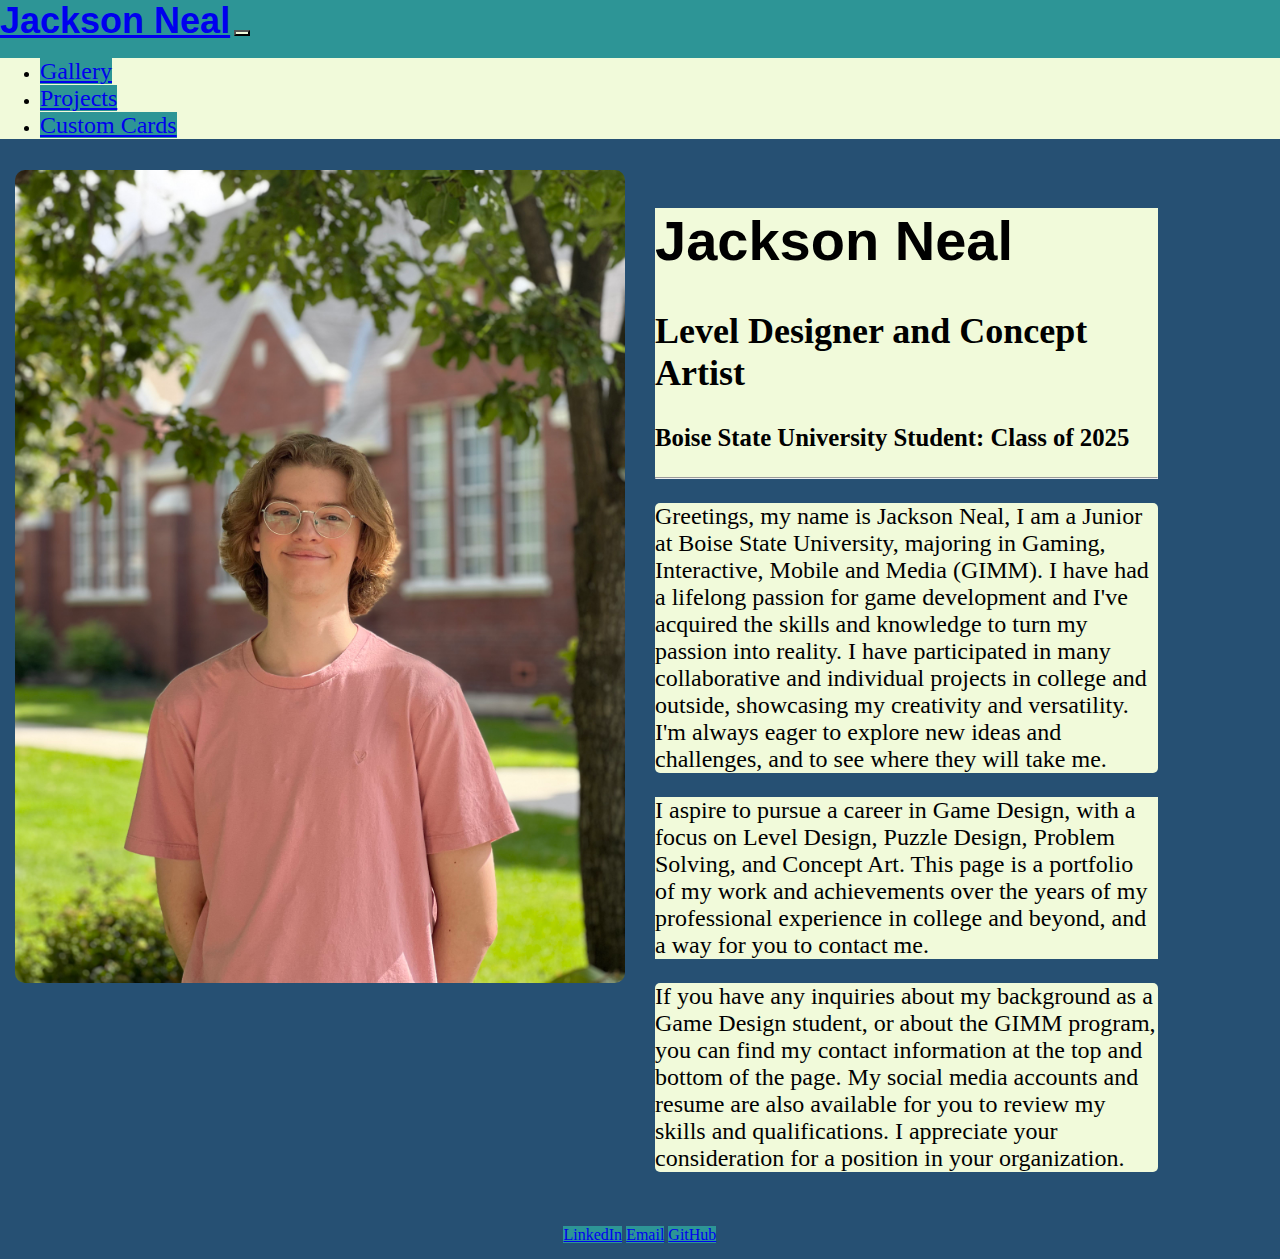
<file: index.html>
<html lang="en">

<head>
    <meta charset="UTF-8">
    <meta name="viewport" content="width=device-width, initial-scale=1.0">
    <title>Jackson Neal</title>
    <link href="https://cdn.jsdelivr.net/npm/bootstrap@5.3.2/dist/css/bootstrap.min.css" rel="stylesheet"
        integrity="sha384-T3c6CoIi6uLrA9TneNEoa7RxnatzjcDSCmG1MXxSR1GAsXEV/Dwwykc2MPK8M2HN" crossorigin="anonymous">
        <link rel="stylesheet" href="https://cdnjs.cloudflare.com/ajax/libs/font-awesome/6.2.1/css/all.min.css" />
    <script src="https://cdn.jsdelivr.net/npm/bootstrap@5.3.3/dist/js/bootstrap.bundle.min.js"
        integrity="sha384-YvpcrYf0tY3lHB60NNkmXc5s9fDVZLESaAA55NDzOxhy9GkcIdslK1eN7N6jIeHz"
        crossorigin="anonymous"></script>
    <link rel="stylesheet" href="css/style.css">
    <link rel="stylesheet" href="css/navBar.css">
</head>

<body>


    <nav class="navbar navbar-expand-lg bg-body-tertiary">
        <div class="container-fluid">
            <a class="navbar-brand" id="big-name" href="index.html">Jackson Neal</a>
            <button class="navbar-toggler" type="button" data-bs-toggle="collapse" data-bs-target="#navbarNav"
                aria-controls="navbarNav" aria-expanded="false" aria-label="Toggle navigation">
                <span class="navbar-toggler-icon"></span>
            </button>
            <div class="collapse navbar-collapse" id="navbarNav">
                <ul class="navbar-nav">
                    <li class="nav-item">
                        <a class="nav-link" href="gallary.html">Gallery</a>
                    </li>
                    <li class="nav-item">
                        <a class="nav-link" href="projects.html">Projects</a>
                    </li>
                    <li class="nav-item">
                        <a class="nav-link" href="contact.html">Custom Cards</a>
                    </li>
                </ul>
            </div>
        </div>

        <a href="javascript:void(0);" class="icon" onclick="myFunction()">
            <i class="collapse navbar-collapse"></i>
        </a>
    </nav>

    <script>
        function myFunction() {
            var x = document.getElementsByClassName("navbar-toggler");
            if (x.className === "navbar-nav") {
                x.className += " responsive";
            } else {
                x.className = "navbar-nav";
            }
        }
    </script>

    <div class="container">
        <div class="row">
            <div class="col-6">
                <img src="assests/imgs/IMG_2856.JPG" alt="Profile" id="profilePic">
            </div>
            <div class="col-5">
                <div class="name">
                    <h1>Jackson Neal</h1>
                    <h2>Level Designer and Concept Artist</h2>
                    <h3>Boise State University Student: Class of 2025</h3>
                    <hr>
                </div>
                <p class="top">
                    Greetings, my name is Jackson Neal, I am a Junior at Boise State University, majoring in Gaming,
                    Interactive, Mobile and Media (GIMM). I have had a lifelong passion for game development and I've
                    acquired the skills and knowledge to turn my passion into reality. I have participated in many
                    collaborative and individual projects in college and outside, showcasing my creativity and
                    versatility. I'm always eager to explore new ideas and challenges, and to see where they will take
                    me.
                </p>
                <p class="mid">
                    I aspire to pursue a career in Game Design, with a focus on Level Design, Puzzle Design, Problem
                    Solving, and Concept Art. This page is a portfolio of my work and achievements over the years of my
                    professional experience in college and beyond, and a way for you to contact me.
                </p>
                <p class="bot">
                    If you have any inquiries about my background as a Game Design student, or about the GIMM program,
                    you can find my contact information at the top and bottom of the page. My social media accounts and
                    resume are also available for you to review my skills and qualifications. I appreciate your
                    consideration for a position in your organization.
                </p>
            </div>
            <div class="col-1"></div>
        </div>
        <div class="row"></div>
        <div class="row">
            <div class="col-4"></div>
            <div class="col-4 center">

                <a class="btn btn-primary btn-lg" href="https://www.linkedin.com/in/jackson-neal-/" role="button"> LinkedIn</a>

                <a class="btn btn-primary btn-lg" href="mailto: Jackson.neal@comcast.net" role="button">Email</a>

                <a class="btn btn-primary btn-lg" href="https://github.com/Jackson-N" role="button">GitHub</a>

            </div>
            <div class="col-4"></div>
        </div>

    </div>
</body>

</html>
</file>
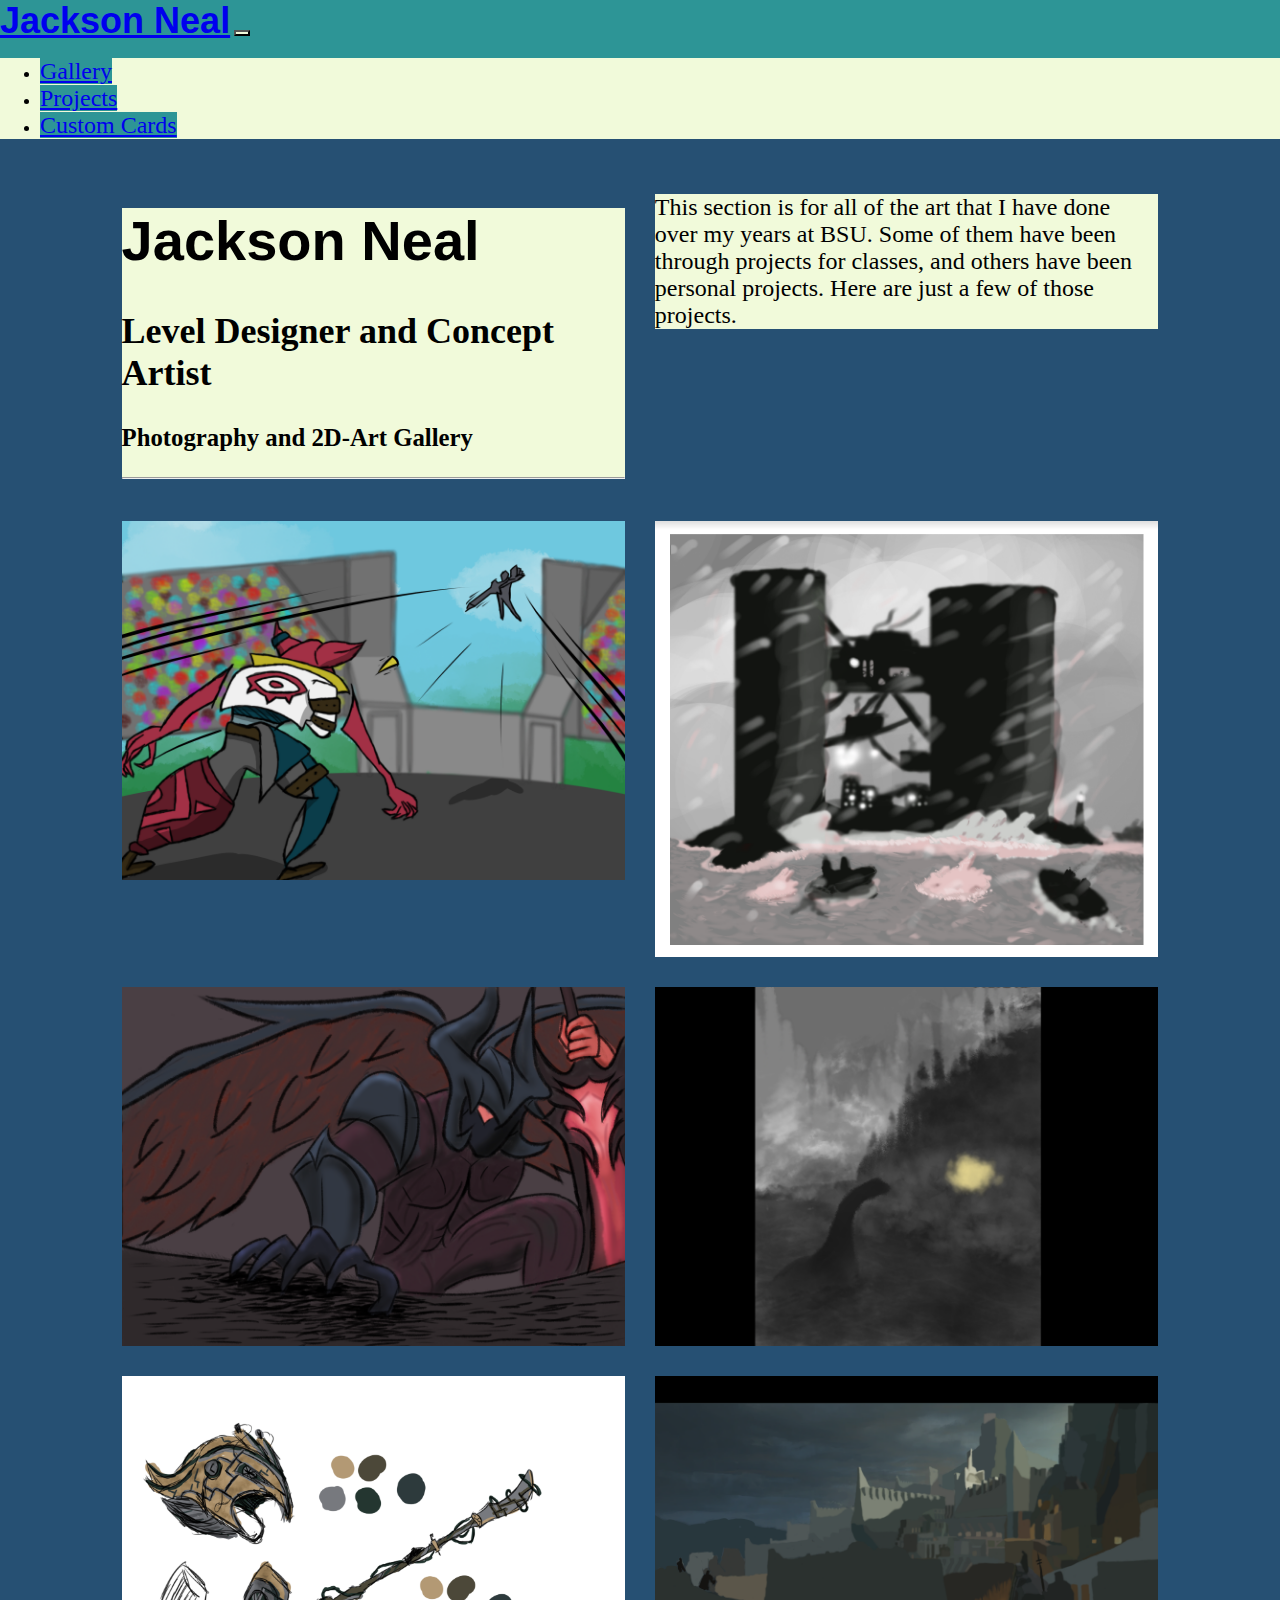
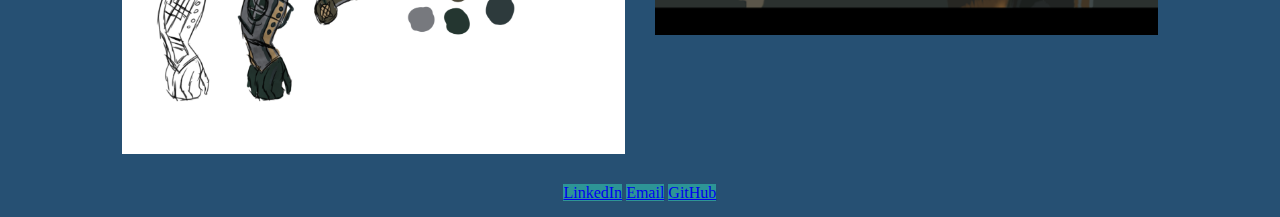
<file: gallary.html>
<html lang="en">

<head>
    <meta charset="UTF-8">
    <meta name="viewport" content="width=device-width, initial-scale=1.0">
    <title>Jackson Neal</title>
    <link href="https://cdn.jsdelivr.net/npm/bootstrap@5.3.2/dist/css/bootstrap.min.css" rel="stylesheet"
        integrity="sha384-T3c6CoIi6uLrA9TneNEoa7RxnatzjcDSCmG1MXxSR1GAsXEV/Dwwykc2MPK8M2HN" crossorigin="anonymous">
    <script src="https://cdn.jsdelivr.net/npm/bootstrap@5.3.3/dist/js/bootstrap.bundle.min.js"
        integrity="sha384-YvpcrYf0tY3lHB60NNkmXc5s9fDVZLESaAA55NDzOxhy9GkcIdslK1eN7N6jIeHz"
        crossorigin="anonymous"></script>
    <link rel="stylesheet" href="css/style.css">
    <link rel="stylesheet" href="css/navBar.css">
</head>

<body>

    <nav class="navbar navbar-expand-lg bg-body-tertiary">
        <div class="container-fluid">
            <a class="navbar-brand" id="big-name" href="index.html">Jackson Neal</a>
            <button class="navbar-toggler" type="button" data-bs-toggle="collapse" data-bs-target="#navbarNav"
                aria-controls="navbarNav" aria-expanded="false" aria-label="Toggle navigation">
                <span class="navbar-toggler-icon"></span>
            </button>
            <div class="collapse navbar-collapse" id="navbarNav">
                <ul class="navbar-nav">
                    <li class="nav-item">
                        <a class="nav-link active" href="gallary.html">Gallery</a>
                    </li>
                    <li class="nav-item">
                        <a class="nav-link" href="projects.html">Projects</a>
                    </li>
                    <li class="nav-item">
                        <a class="nav-link" href="contact.html">Custom Cards</a>
                    </li>
                </ul>
            </div>
        </div>

        <a href="javascript:void(0);" class="icon" onclick="myFunction()">
            <i class="collapse navbar-collapse"></i>
        </a>

    </nav>

    <script>
        function myFunction() {
            var x = document.getElementsByClassName("navbar-toggler");
            if (x.className === "navbar-nav") {
                x.className += " responsive";
            } else {
                x.className = "navbar-nav";
            }
        }
    </script>

    <div class="container">
        <div class="row">
            <div class="col-1"></div>
            <div class="col-5">
                <div class="name">
                    <h1>Jackson Neal</h1>
                    <h2>Level Designer and Concept Artist</h2>
                    <h3>Photography and 2D-Art Gallery</h3>
                    <hr>
                </div>
            </div>
            <div class="col-5">
                <p>
                    This section is for all of the art that I have done over my years at BSU. Some of them have been
                    through projects for classes, and others have been personal projects. Here are just a few of those
                    projects.
                </p>
            </div>
            <div class="col-1"></div>
        </div>
        <div class="row">
            <div class="col-1"></div>
            <div class="col-5">
                <img src="assests/imgs/soulfighter.png" alt="soulfighter" width="auto">
            </div>
            <div class="col-5">
                <img src="assests/imgs/Screenshot 2022-09-14 194835.png" alt="island">
            </div>
            <div class="col-1"></div>
        </div>
        <div class="row">
            <div class="col-1"></div>
            <div class="col-5">
                <div class="bg-image hover zoom">
                    <img src="assests/imgs/aatrox.png" alt="aatrox">

                </div>
            </div>
            <div class="col-5">
                <img src="assests/imgs/water.png" alt="water">
            </div>
            <div class="col-1"></div>
        </div>
        <div class="row">
            <div class="col-1"></div>
            <div class="col-5">
                <img src="assests/imgs/subpainter_conceptart.png" alt="SSPConceptArt">
            </div>
            <div class="col-5">
                <img src="assests/imgs/noxus.png" alt="noxusConceptArt">
            </div>
            <div class="col-1"></div>
        </div>

        <div class="row"></div>
        <div class="row">
            <div class="col-4"></div>
            <div class="col-4 center">
                <i class="fa-brands fa-linkedin-in"></i>
                <a class="btn btn-primary btn-lg" href="https://www.linkedin.com/in/jackson-neal-/"
                    role="button">LinkedIn</a>

                <a class="btn btn-primary btn-lg" href="mailto: Jackson.neal@comcast.net" role="button">Email</a>

                <a class="btn btn-primary btn-lg" href="https://github.com/Jackson-N" role="button">GitHub</a>

            </div>
            <div class="col-4"></div>
        </div>
    </div>


</body>

</html>
</file>
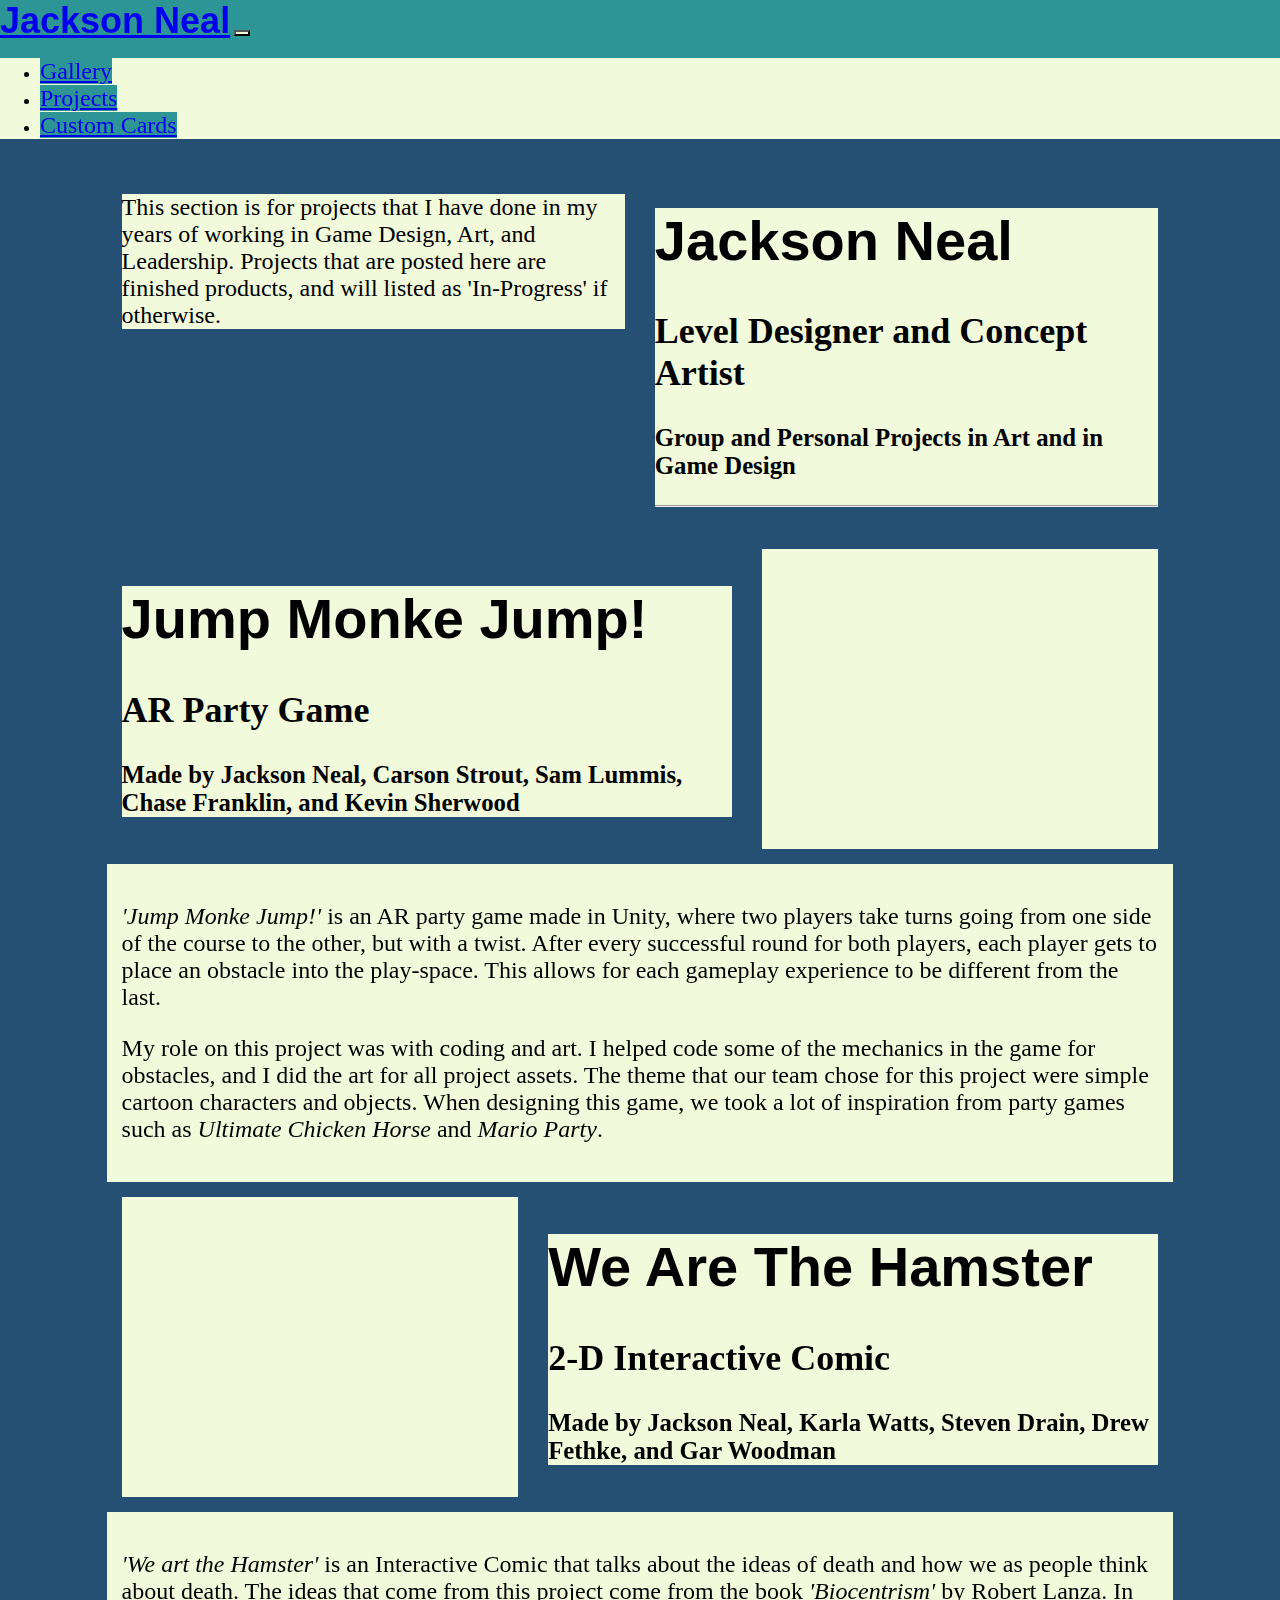
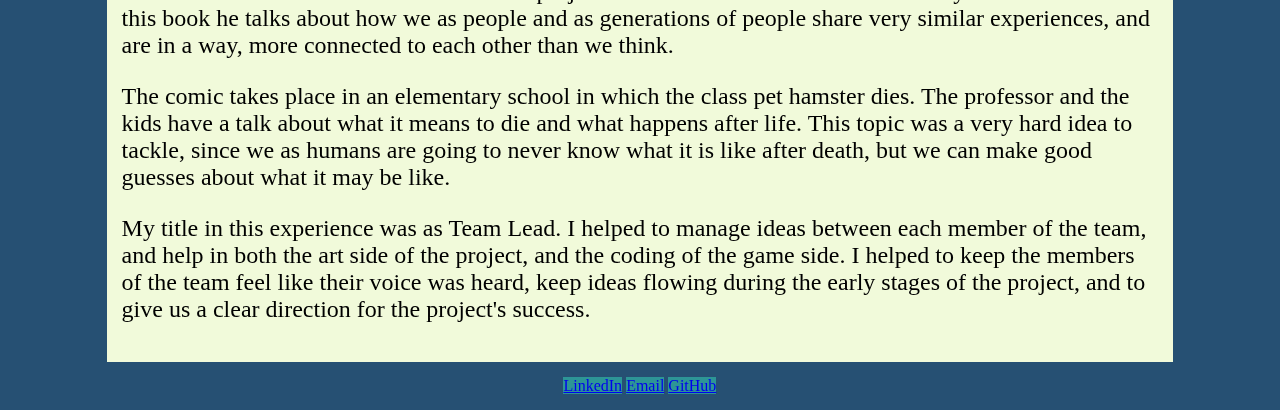
<file: projects.html>
<html lang="en">

<head>
    <meta charset="UTF-8">
    <meta name="viewport" content="width=device-width, initial-scale=1.0">
    <title>Jackson Neal</title>
    <link href="https://cdn.jsdelivr.net/npm/bootstrap@5.3.2/dist/css/bootstrap.min.css" rel="stylesheet"
        integrity="sha384-T3c6CoIi6uLrA9TneNEoa7RxnatzjcDSCmG1MXxSR1GAsXEV/Dwwykc2MPK8M2HN" crossorigin="anonymous">
    <script src="https://cdn.jsdelivr.net/npm/bootstrap@5.3.3/dist/js/bootstrap.bundle.min.js"
        integrity="sha384-YvpcrYf0tY3lHB60NNkmXc5s9fDVZLESaAA55NDzOxhy9GkcIdslK1eN7N6jIeHz"
        crossorigin="anonymous"></script>
    <link rel="stylesheet" href="css/style.css">
    <link rel="stylesheet" href="css/navBar.css">
</head>

<body>

    <nav class="navbar navbar-expand-lg bg-body-tertiary">
        <div class="container-fluid">
            <a class="navbar-brand" id="big-name" href="index.html">Jackson Neal</a>
            <button class="navbar-toggler" type="button" data-bs-toggle="collapse" data-bs-target="#navbarNav"
                aria-controls="navbarNav" aria-expanded="false" aria-label="Toggle navigation">
                <span class="navbar-toggler-icon"></span>
            </button>
            <div class="collapse navbar-collapse" id="navbarNav">
                <ul class="navbar-nav">
                    <li class="nav-item">
                        <a class="nav-link" href="gallary.html">Gallery</a>
                    </li>
                    <li class="nav-item">
                        <a class="nav-link active" href="projects.html">Projects</a>
                    </li>
                    <li class="nav-item">
                        <a class="nav-link" href="contact.html">Custom Cards</a>
                    </li>
                </ul>
            </div>
        </div>

        <a href="javascript:void(0);" class="icon" onclick="myFunction()">
            <i class="collapse navbar-collapse"></i>
        </a>

    </nav>

    <script>
        function myFunction() {
            var x = document.getElementsByClassName("navbar-toggler");
            if (x.className === "navbar-nav") {
                x.className += " responsive";
            } else {
                x.className = "navbar-nav";
            }
        }
    </script>

    <div class="container">

        <div class="row">
            <div class="row">
                <div class="col-1"></div>
                <div class="col-5">
                    <p>
                        This section is for projects that I have done in my years of working in Game Design, Art, and
                        Leadership.
                        Projects that are posted here are finished products, and will listed as 'In-Progress' if
                        otherwise.
                    </p>
                </div>
                <div class="col-5">
                    <div class="name">
                        <h1>Jackson Neal</h1>
                        <h2>Level Designer and Concept Artist</h2>
                        <h3>Group and Personal Projects in Art and in Game Design</h3>
                        <hr>
                    </div>
                </div>
                <div class="col-1"></div>
            </div>
        </div>

        <div class="row">
            <div class="col-1"></div>
            <div class="col-6">
                <div class="name">
                    <h1>Jump Monke Jump!</h1>
                    <h2>AR Party Game</h2>
                    <h3>Made by Jackson Neal, Carson Strout, Sam Lummis, Chase Franklin, and Kevin Sherwood</h3>
                </div>
            </div>
            <div class="col-4">
                <iframe src="https://www.youtube.com/embed/0rbUDtQohX0?si=_lEbFmjxHnOF0-By" title="YouTube video player"
                    frameborder="0"
                    allow="accelerometer; autoplay; clipboard-write; encrypted-media; gyroscope; picture-in-picture; web-share"
                    allowfullscreen></iframe>
            </div>
            <div class="col-1"></div>
        </div>
        <div class="row">
            <div class="col-1"></div>
            <div class="col-10">
                <p>
                    <i>'Jump Monke Jump!'</i> is an AR party game made in Unity, where two players take turns going from
                    one side of the course to the other, but with a twist. After every successful round for both
                    players, each player gets to place an obstacle into the play-space. This allows for each gameplay
                    experience to be different from the last.
                </p>
                <p>
                    My role on this project was with coding and art. I helped code some of the mechanics in the game for
                    obstacles, and I did the art for all project assets. The theme that our team chose for this project
                    were simple cartoon characters and objects. When designing this game, we took a lot of inspiration
                    from party games such as <i>Ultimate Chicken Horse</i> and <i>Mario Party</i>.

                </p>
            </div>
            <div class="col-1"></div>
        </div>

        <div class="row">
            <div class="col-1"></div>
            <div class="col-4">
                <iframe width="560" height="315" src="https://www.youtube.com/embed/5HT1Wr7WwQI?si=rD2njG2lasMWxXJy"
                    title="YouTube video player" frameborder="0"
                    allow="accelerometer; autoplay; clipboard-write; encrypted-media; gyroscope; picture-in-picture; web-share"
                    allowfullscreen></iframe>
            </div>
            <div class="col-6">
                <div class="name">
                    <h1>We are the Hamster</h1>
                    <h2>2-D Interactive Comic</h2>
                    <h3>Made by Jackson Neal, Karla Watts, Steven Drain, Drew Fethke, and Gar Woodman</h3>
                </div>
            </div>
            <div class="col-1"></div>
        </div>
        <div class="row">
            <div class="col-1"></div>
            <div class="col-10">
                <p>
                    <i>'We art the Hamster'</i> is an Interactive Comic that talks about the ideas of death and how we
                    as people think about death. The ideas that come from this project come from the book
                    <i>'Biocentrism'</i> by Robert Lanza. In this book he talks about how we as people and as
                    generations of people share very similar experiences, and are in a way, more connected to each other
                    than we think.
                </p>
                <p>
                    The comic takes place in an elementary school in which the class pet hamster dies. The professor and
                    the kids have a talk about what it means to die and what happens after life. This topic was a very
                    hard idea to tackle, since we as humans are going to never know what it is like after death, but we
                    can make good guesses about what it may be like.
                </p>
                <p>
                    My title in this experience was as Team Lead. I helped to manage ideas between each member of the
                    team, and help in both the art side of the project, and the coding of the game side. I helped to
                    keep the members of the team feel like their voice was heard, keep ideas flowing during the early
                    stages of the project, and to give us a clear direction for the project's success.


                </p>
            </div>
            <div class="col-1"></div>
        </div>

        <div class="row"></div>
        <div class="row">
            <div class="col-4"></div>
            <div class="col-4 center">
                <i class="fab fa-linkedin-in"></i>
                <a class="btn btn-primary btn-lg" href="https://www.linkedin.com/in/jackson-neal-/"
                    role="button">LinkedIn</a>

                <a class="btn btn-primary btn-lg" href="mailto: Jackson.neal@comcast.net" role="button">Email</a>

                <a class="btn btn-primary btn-lg" href="https://github.com/Jackson-N" role="button">GitHub</a>

            </div>
            <div class="col-4"></div>
        </div>

    </div>

</body>

</html>
</file>
<file: css/style.css>
/** Grid system - https://www.w3schools.com/css/css_rwd_grid.asp **/
* {
    box-sizing: border-box;
    background-color: #f1fada;
}

body, .row, .col-1, .col-5, .col-4, .col-6, .banner, hr, .col-2, .col-8
{
    background-color: #265073;
}

/* For mobile phones: */
[class*="col-"] {
    width: 100%;
}

/*
#265073
#2d9596
#9ad0c2
#f1fada
*/
 
.innerlabel,
#title {
    background-color:#9ad0c2;
    font-size: 24px;
    border-radius: 5px;
}

#profilePic {
    border-radius: 10px;
    width: fit-content;
    height: auto;
}

legend,
#title,
.outerlabel {
    font-weight: bold;
}

.outerlabel {
    text-align: center;
}

.center
{
    text-align: center;
}

.banner
{
    width: 100%;
    height: auto;
    margin-top: 50px;

}

h1, .navbar-brand 
{
    text-align: left;
    font-weight: bold;
    font-family: 'Lucida Sans', 'Lucida Sans Regular', 'Lucida Grande', 'Lucida Sans Unicode', Geneva, Verdana, sans-serif;
    text-transform: capitalize;
    font-size: 56px;
}

h3
{
    font-size: 24.75px;
}

@media only screen and (min-width: 768px) {

    /* For desktop: */
    .col-1 {
        width: 8.33%;
    }

    .col-2 {
        width: 16.66%;
    }

    .col-3 {
        width: 25%;
    }

    .col-4 {
        width: 33.33%;
    }

    .col-5 {
        width: 41.66%;
    }

    .col-6 {
        width: 50%;
    }

    .col-7 {
        width: 58.33%;
    }

    .col-8 {
        width: 66.66%;
    }

    .col-9 {
        width: 75%;
    }

    .col-10 {
        width: 83.33%;
    }

    .col-11 {
        width: 91.66%;
    }

    .col-12 {
        width: 100%;
    }

    .banner
    {
        margin-top: 20px;
    }
}

[class*="col-"] {
    float: left;
    padding: 15px;
}

.row::after {
    content: "";
    clear: both;
    display: table;
}

/** Image - https://www.w3schools.com/css/css_rwd_grid.asp **/
img {
    max-width: 100%;
    height: auto;
}

/** Overflow (for tables) - https://www.w3schools.com/howto/howto_css_table_responsive.asp **/
.overflow {
    overflow-x: auto;
}

.dropdown {
    float: left;
    overflow: hidden;
}

.dropdown .dropbtn {
    font-size: 16px;
    border: none;
    outline: none;
    /*color: white; */
    padding: 14px 16px;
    background-color: inherit;
    font-family: inherit;
    margin: 0;
}

.navbar a:hover,
.dropdown:hover .dropbtn, .navbar-expand-lg
{
    background-color: #9ad0c2;
}

.dropdown-content {
    display: none;
    position: absolute;
    /*background-color: #f9f9f9; */
    min-width: 160px;
    box-shadow: 0px 8px 16px 0px rgba(0, 0, 0, 0.2);
    z-index: 1;
}

.dropdown-content a {
    float: none;
    color: black;
    padding: 12px 16px;
    text-decoration: none;
    display: block;
    text-align: left;
}

.dropdown-content a:hover {
    background-color: #ddd;
}

.dropdown:hover .dropdown-content {
    display: block;
}

.navbar-brand
{
    font-size: 32px;
}

.nav-link
{
    font-size: 24px;
}

.nav-link-active
{
    font-weight: bold;
    font-size: 24px;
}

#icon
{
    height: 64px;
    width: auto;
}

.container-fluid, .navbar-toggler-icon, #big-name, .navbar-collapse, .nav-link, .btn-primary
{
    background-color: #2d9596;
}

#big-name
{
    font-weight: bold;
    font-size: 36px;
}

.name, p
{
    background-color: #f1fada;
    font-size: 24px;
    border-spacing: 10px;
}

.top
{
    border-bottom: none;
    border-radius: 5px;
    font-size: 24px;
}

.bot
{
    border-top: none;
    border-radius: 5px;
    font-size: 24px;
}

.mid
{
    font-size: 24px;
}

.btn-default
{
    background-color: #2d9596;
    border-radius: 7.5px;
    border-width: 15px;

}

video, iframe
{
    width: 100%;
    height: 300px;
}
</file>
<file: css/navBar.css>
body {
    margin: 0;
    /*font-family: Arial, Helvetica, sans-serif;*/
}

.topnav {
    overflow: hidden;
    background-color: #333;
}

.topnav a {
    float: left;
    display: block;
    color: #f2f2f2;
    text-align: center;
    padding: 14px 16px;
    text-decoration: none;
    font-size: 17px;
}

.topnav a:hover {
    background-color: #ddd;
    color: black;
}

.topnav a.active {
    background-color: #04AA6D;
    color: white;
}

.topnav .icon {
    display: none;
}

@media screen and (max-width: 600px) {
    .topnav a:not(:first-child) {
        display: none;
    }

    .topnav a.icon {
        float: right;
        display: block;
    }
}

@media screen and (max-width: 600px) {
    .topnav.responsive {
        position: relative;
    }

    .topnav.responsive .icon {
        position: absolute;
        right: 0;
        top: 0;
    }

    .topnav.responsive a {
        float: none;
        display: block;
        text-align: left;
    }
}
/*
#home
{
    
}

#news
{

}

#news
{

}

#contact
{

}
*/
</file>
